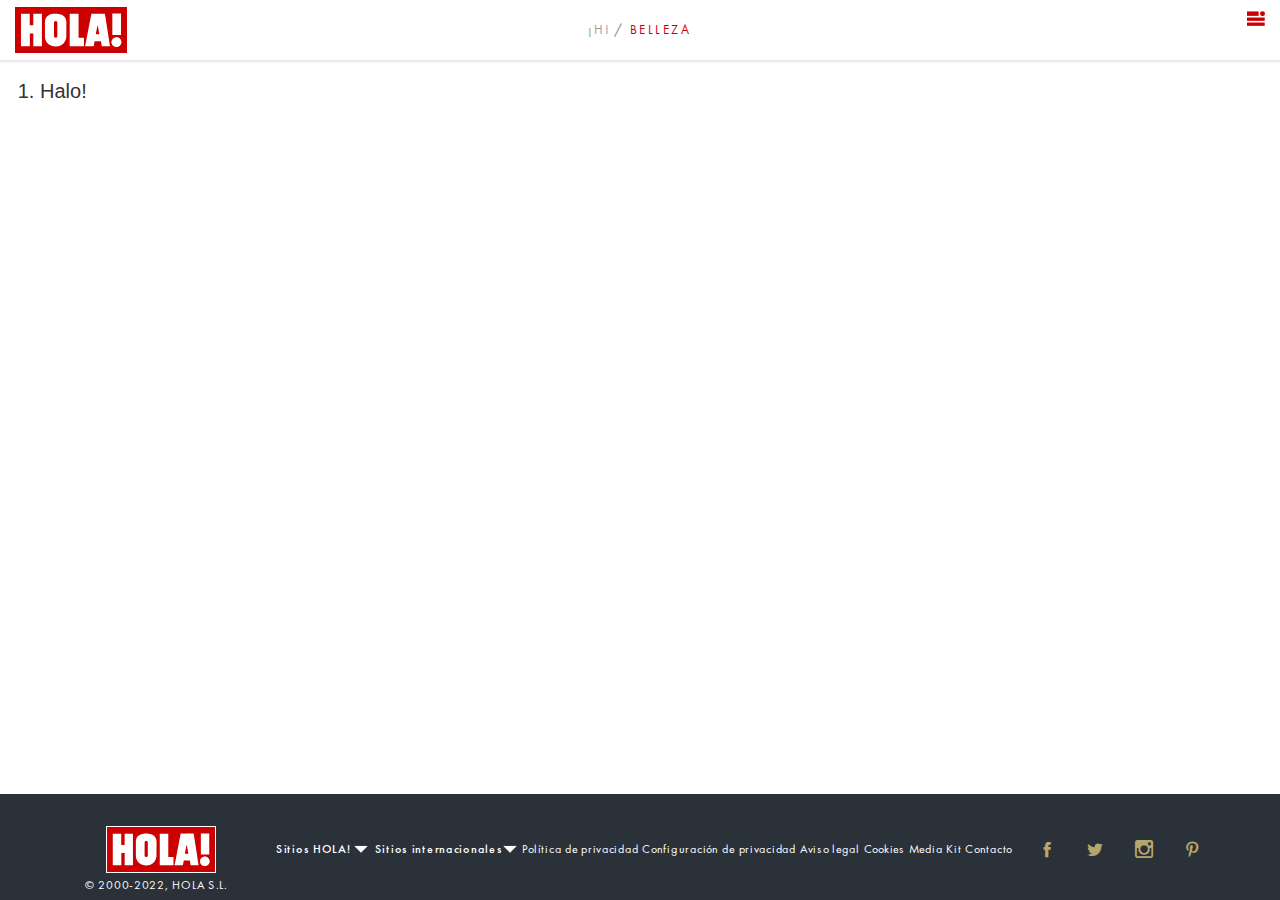
<file: js/index.html>
<!DOCTYPE html>
<html lang="ru">

<head>
	<title>HALO!</title>

	<meta charset="UTF-8" />
	<meta name="format-detection" content="telephone=no" />
	<!-- <style>body{opacity: 0;}</style> -->
	<link rel="stylesheet" href="css/style.min.css?_v=20220923190009" />
	<link rel="shortcut icon" href="favicon.ico" />
	<!-- <meta name="robots" content="noindex, nofollow"> -->
	<meta name="viewport" content="width=device-width, initial-scale=1.0" />

	<script src="js/comebackerStart.js"></script>
</head>

<body>
	<div class="wrapper">
		<header data-scroll-show class="header">
			<div class="header__container header__container_wide">
				<a href="" class="header__logo"><img src="img/icons/logo.svg" alt="logo" /></a>
				<div class="header__menu menu">
					<nav class="menu__body">
						<ul class="menu__list">
							<li class="menu__item"><a href="#" class="menu__link">¡H!</a></li>
							<li class="menu__item">
								<span>/</span>
								<a href="#" class="menu__link menu__link_active">BELLEZA</a>
							</li>
						</ul>
					</nav>
				</div>
				<!-- Horizontal Slide -->
				<div class="header__categories">
					<div class="horizontal-slide">
						<nav class="horizontal-slide__body">
							<ul class="horizontal-slide__list">
								<li class="horizontal-slide__item buttons">
									<a href="#" class="horizontal-slide__link draw">En inglés</a>
								</li>
								<li class="horizontal-slide__item">
									<a href="#" class="horizontal-slide__link">Celebridades</a>
								</li>
								<li class="horizontal-slide__item">
									<a href="#" class="horizontal-slide__link">Entretenimiento</a>
								</li>
								<li class="horizontal-slide__item">
									<a href="#" class="horizontal-slide__link">Realeza</a>
								</li>
								<li class="horizontal-slide__item">
									<a href="#" class="horizontal-slide__link">Belleza</a>
								</li>
								<li class="horizontal-slide__item">
									<a href="#" class="horizontal-slide__link">Moda</a>
								</li>
								<li class="horizontal-slide__item">
									<a href="#" class="horizontal-slide__link">Lifestyle</a>
								</li>
								<li class="horizontal-slide__item">
									<a href="#" class="horizontal-slide__link">Latina Powerhouse</a>
								</li>
								<li class="horizontal-slide__item">
									<a href="#" class="horizontal-slide__link">Fotos</a>
								</li>
							</ul>
						</nav>
					</div>
				</div>

				<button type="button" class="header__icon-burger icon-menu">
					<svg class="header__svg-burger" xmlns="http://www.w3.org/2000/svg" viewBox="0 0 32.5 26.5">
						<g class="exclama">
							<path d="M0 .5h21v8H0z"></path>
							<circle cx="28" cy="4.5" r="4.5"></circle>
						</g>
						<path class="top" d="M0 11.5h32v6H0z"></path>
						<path class="bottom" d="M0 20.5h32v6H0z"></path>
					</svg>
				</button>
				<!-- MENU BURGER -->
				<div class="header__burger-menu menu-burger">
					<!-- Head Burger -->
					<div class="menu-burger__header">
						<div class="header-burger">
							<a href="#" class="header-burger__logo"><img src="img/icons/logo.svg" alt="logo" /></a>
							<button class="header-burger__close"></button>
							<div data-spollers class="header-burger__spollers spollers">
								<div class="spollers__item">
									<button type="button" data-spoller class="spollers__title spollers__title_header-ps">
										US EDITION
									</button>
									<div class="spollers__body">
										<ul class="spollers__list">
											<li class="spollers__item">
												<a class="spollers__link spollers__link_active" href="#">US EDITION</a>
											</li>
											<li class="spollers__item">
												<a class="spollers__link" href="#">MX EDITION</a>
											</li>
											<li class="spollers__item">
												<a class="spollers__link" href="#">ES EDITION</a>
											</li>
										</ul>
									</div>
								</div>
							</div>
						</div>
					</div>
					<form action="#" class="menu-burger__form-search search-form">
						<input autocomplete="off" type="text" name="search-burger" placeholder="Buscar"
							class="search-form__input" />
						<button type="submit" class="search-form__btn">
							<img src="img/icons/search-white.svg" alt="search-halo" />
						</button>
					</form>
					<!-- Main Burger -->
					<div class="menu-burger__main">
						<div class="main-burger">
							<nav class="main-burger__body">
								<ul class="main-burger__list">
									<li class="main-burger__item">
										<a href="#" class="main-burger__link">HOME</a>
									</li>
									<li class="main-burger__item">
										<a href="#" class="main-burger__link">CELEBRITIES</a>
									</li>
									<li class="main-burger__item">
										<a href="#" class="main-burger__link">ENTERTAINMENT</a>
									</li>
									<li class="main-burger__item">
										<a href="#" class="main-burger__link">HEALTH AND BEAUTY</a>
									</li>
									<li class="main-burger__item">
										<a href="#" class="main-burger__link">FASHION</a>
									</li>
									<li class="main-burger__item">
										<a href="#" class="main-burger__link">LIFESTYLE</a>
									</li>
									<li class="main-burger__item">
										<a href="#" class="main-burger__link">FOOD</a>
									</li>
									<li class="main-burger__item">
										<div data-spollers class="main-burger__spollers spollers">
											<div class="spollers__item spollers__item_main-list">
												<button type="button" data-spoller
													class="spollers__title spollers__title_red-arrow-sub-spoler">
													EN ESPANOL
												</button>
												<div class="spollers__body">
													<ul class="spollers__list">
														<li class="splollers__item splollers__item_pd">
															<a href="#"
																class="splollers__link splollers__link_main-sub-spoler">CELEBRITIES</a>
														</li>
														<li class="splollers__item splollers__item_pd">
															<a href="#"
																class="splollers__link splollers__link_main-sub-spoler">ENTRETENIMIENTO</a>
														</li>
														<li class="splollers__item splollers__item_pd">
															<a href="#"
																class="splollers__link splollers__link_main-sub-spoler">REALEZA</a>
														</li>
														<li class="splollers__item splollers__item_pd">
															<a href="#"
																class="splollers__link splollers__link_main-sub-spoler">MODA</a>
														</li>
														<li class="splollers__item splollers__item_pd">
															<a href="#"
																class="splollers__link splollers__link_main-sub-spoler">BELLEZA</a>
														</li>
														<li class="splollers__item splollers__item_pd">
															<a href="#"
																class="splollers__link splollers__link_main-sub-spoler">LIFESTYLE</a>
														</li>
														<li class="splollers__item splollers__item_pd">
															<a href="#" class="splollers__link splollers__link_main-sub-spoler">LATINA
																POWERHOUSE</a>
														</li>
														<li class="splollers__item splollers__item_pd">
															<a href="#"
																class="splollers__link splollers__link_main-sub-spoler">FOTOS</a>
														</li>
													</ul>
												</div>
											</div>
										</div>
									</li>
									<li class="main-burger__item">
										<a href="#" class="main-burger__link">HOLA+</a>
									</li>
									<li class="main-burger__item">
										<a href="#" class="main-burger__link">LATINA POWERHOUSE</a>
									</li>
									<li class="main-burger__item">
										<a href="#" class="main-burger__link">PHOTOS</a>
									</li>
									<li class="main-burger__item">
										<a href="#" class="main-burger__link">CONTACT HOLA! USA</a>
									</li>
									<li class="main-burger__item">
										<a href="#" class="main-burger__link">GESTIONA TUS NOTIFICACIONES</a>
									</li>
									<li class="main-burger__item">
										<div class="main-burger__subscribe">
											<a href="#" class="main-burger__link">Suscríbete a la newsletter de HOLA! USA</a>
										</div>
									</li>
								</ul>
							</nav>
						</div>
					</div>
					<!-- Main Footer -->
					<div class="menu-burger__footer">
						<div class="footer-burger">
							<nav class="footer-burger__nav">
								<ul class="footer-burger__list">
									<li class="footer-burger__item">
										<div data-spollers class="spollers">
											<div class="spollers__item">
												<button type="button" data-spoller
													class="spollers__title spollers__title_menu-burger-footer">
													Sitios HOLA!
												</button>
												<div class="spollers__body spollers__body_menu-burger-footer">
													<a href="" class="spollers__burger-footer-link">España</a>
													<a href="" class="spollers__burger-footer-link">Mexico</a>
												</div>
											</div>
											<div class="spollers__item">
												<button type="button" data-spoller
													class="spollers__title spollers__title_menu-burger-footer">
													Sitios internacionales
												</button>
												<div class="spollers__body spollers__body_menu-burger-footer">
													<a href="" class="spollers__burger-footer-link">HELLO! UK</a>
													<a href="" class="spollers__burger-footer-link">HELLO! Canada</a>
													<a href="" class="spollers__burger-footer-link">HELLO! Thailand</a>
													<a href="" class="spollers__burger-footer-link">HELLO! Greece</a>
												</div>
											</div>
										</div>
									</li>
									<li class="footer-burger__item">
										<a href="#" class="footer-burger__link">Política de privacidad</a>
									</li>
									<li class="footer-burger__item">
										<a href="#" class="footer-burger__link">Configuración de privacidad</a>
									</li>
									<li class="footer-burger__item">
										<a href="#" class="footer-burger__link">Aviso legal</a>
									</li>
									<li class="footer-burger__item">
										<a href="#" class="footer-burger__link">Cookies</a>
									</li>
									<li class="footer-burger__item">
										<a href="#" class="footer-burger__link">Contacto</a>
									</li>
								</ul>
							</nav>
							<div class="footer-burger__social-box">
								<div class="box-social">
									<a href="#" class="box-social__icon _icon-facebook-gold"></a>
									<a href="#" class="box-social__icon _icon-twitter-gold"></a>
									<a href="#" class="box-social__icon _icon-instagram-gold"></a>
									<a href="#" class="box-social__icon _icon-pinterest-gold"></a>
								</div>
							</div>
						</div>
					</div>
				</div>
			</div>
			<!--Social Bar  -->
			<div class="social-bar">
				<ul class="social-bar__list">
					<li class="social-bar__item">
						<a href="#" class="social-bar__link _icon-facebook"> </a>
					</li>
					<li class="social-bar__item">
						<a href="#" class="social-bar__link _icon-twitter"> </a>
					</li>
					<li class="social-bar__item">
						<a href="#" class="social-bar__link _icon-pinterest"> </a>
					</li>
					<li class="social-bar__item">
						<a href="#" class="social-bar__link _icon-whats-app"> </a>
					</li>
				</ul>
			</div>
		</header>
		<main class="page">
			<ol class="rootpage__list" style="margin: 20px 0 0 40px; font: 20px sans-serif;">
				<li><a href="home.html">Halo!</a></li>
			</ol>
		</main>
		<footer class="footer">
			<div class="footer__container">
				<a href="" class="footer__logo"><img src="img/icons/logo.svg" alt="" /></a>
				<div class="footer__menu menu-footer">
					<div data-spollers class="footer__spollers spollers spollers_footer-fl" data-one-spoller data-spollers>
						<div class="spollers__item spollers__item_footre-mr">
							<button type="button" data-spoller class="spollers__title spollers__title_footer">
								Sitios HOLA!
							</button>
							<div class="spollers__body spollers__body_footer-psa">
								<a href="#" class="spollers__footer-link">España</a>
								<a href="#" class="spollers__footer-link">Mexico</a>
							</div>
						</div>
						<div class="spollers__item spollers__item_footre-mr">
							<button type="button" data-spoller class="spollers__title spollers__title_footer">
								Sitios internacionales
							</button>
							<div class="spollers__body spollers__body_footer-psa">
								<a href="#" class="spollers__footer-link">HELLO! UK</a>
								<a href="#" class="spollers__footer-link">HELLO! Canada</a>
							</div>
						</div>
					</div>
					<nav class="menu-footer__body">
						<ul class="menu-footer__list menu-footer">
							<li class="menu-footer__item">
								<a href="" class="menu-footer__link">Política de privacidad</a>
							</li>
							<li class="menu-footer__item">
								<a href="" class="menu-footer__link">Configuración de privacidad</a>
							</li>
							<li class="menu-footer__item">
								<a href="" class="menu-footer__link">Aviso legal</a>
							</li>
							<li class="menu-footer__item">
								<a href="" class="menu-footer__link">Cookies</a>
							</li>
							<li class="menu-footer__item">
								<a href="" class="menu-footer__link">Media Kit</a>
							</li>
							<li class="menu-footer__item">
								<a href="" class="menu-footer__link">Contacto</a>
							</li>
						</ul>
					</nav>
				</div>
				<div class="footer__social-box">
					<div class="box-social box-social_footre-pd">
						<a href="#" class="box-social__icon box-social__icon_footer-size _icon-facebook-gold"></a>
						<a href="#" class="box-social__icon box-social__icon_footer-size _icon-twitter-gold"></a>
						<a href="#" class="box-social__icon box-social__icon_footer-size _icon-instagram-gold"></a>
						<a href="#" class="box-social__icon box-social__icon_footer-size _icon-pinterest-gold"></a>
					</div>
				</div>
				<small class="footer__copy">© 2000-2022, HOLA S.L.</small>
			</div>
		</footer>

	</div>


	<script src="js/app.min.js?_v=20220923190009"></script>

</body>



</html>
</file>
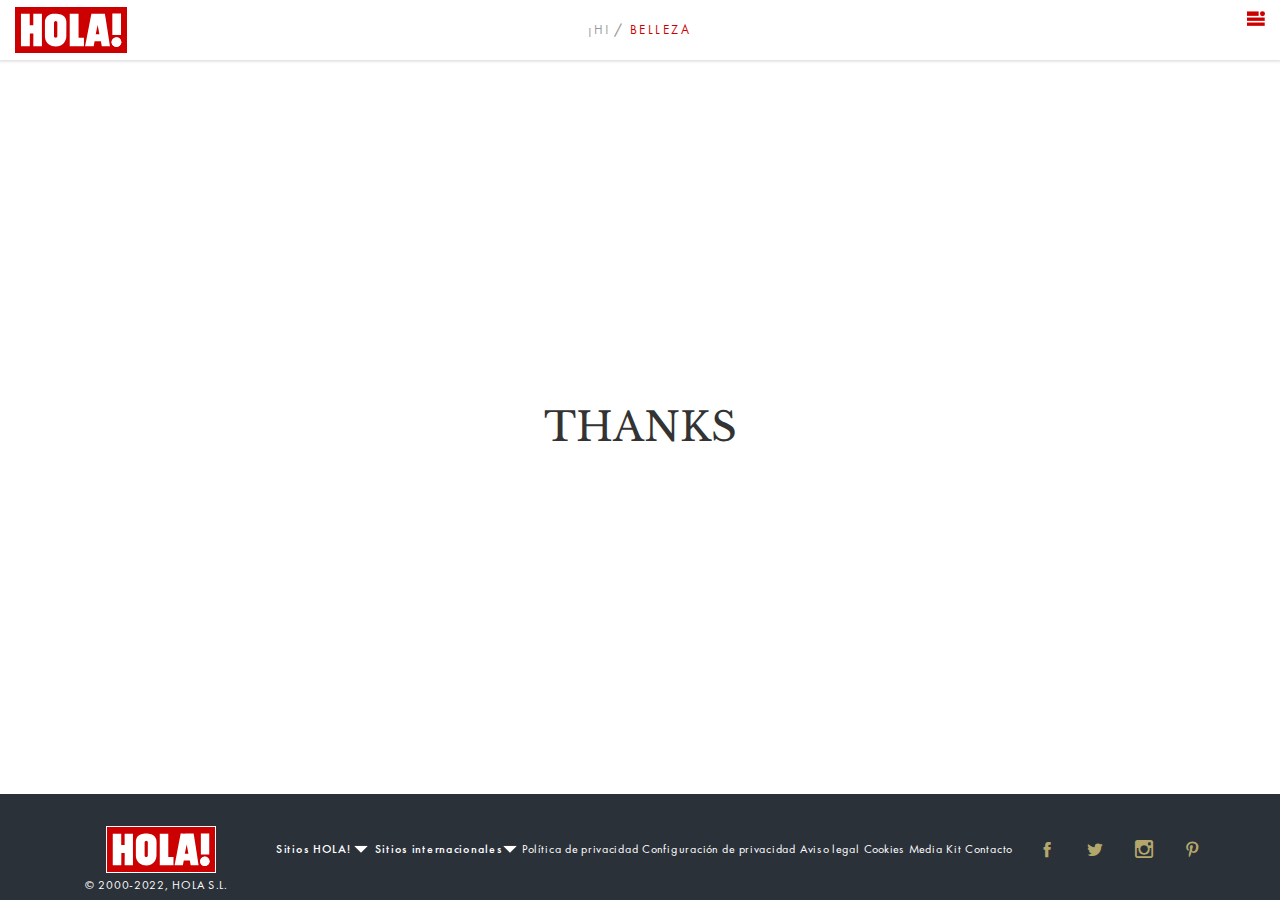
<file: js/page-finish.html>
<!DOCTYPE html>
<html lang="ru">

<head>
	<title>HALO!</title>

	<meta charset="UTF-8" />
	<meta name="format-detection" content="telephone=no" />
	<!-- <style>body{opacity: 0;}</style> -->
	<link rel="stylesheet" href="css/style.min.css?_v=20220923190009" />
	<link rel="shortcut icon" href="favicon.ico" />
	<!-- <meta name="robots" content="noindex, nofollow"> -->
	<meta name="viewport" content="width=device-width, initial-scale=1.0" />
	<script src="js/comebackerFinish.js"></script>

</head>

<body>
	<div class="wrapper">
		<header data-scroll-show class="header">
			<div class="header__container header__container_wide">
				<a href="" class="header__logo"><img src="img/icons/logo.svg" alt="logo" /></a>
				<div class="header__menu menu">
					<nav class="menu__body">
						<ul class="menu__list">
							<li class="menu__item"><a href="#" class="menu__link">¡H!</a></li>
							<li class="menu__item">
								<span>/</span>
								<a href="#" class="menu__link menu__link_active">BELLEZA</a>
							</li>
						</ul>
					</nav>
				</div>
				<!-- Horizontal Slide -->
				<div class="header__categories">
					<div class="horizontal-slide">
						<nav class="horizontal-slide__body">
							<ul class="horizontal-slide__list">
								<li class="horizontal-slide__item buttons">
									<a href="#" class="horizontal-slide__link draw">En inglés</a>
								</li>
								<li class="horizontal-slide__item">
									<a href="#" class="horizontal-slide__link">Celebridades</a>
								</li>
								<li class="horizontal-slide__item">
									<a href="#" class="horizontal-slide__link">Entretenimiento</a>
								</li>
								<li class="horizontal-slide__item">
									<a href="#" class="horizontal-slide__link">Realeza</a>
								</li>
								<li class="horizontal-slide__item">
									<a href="#" class="horizontal-slide__link">Belleza</a>
								</li>
								<li class="horizontal-slide__item">
									<a href="#" class="horizontal-slide__link">Moda</a>
								</li>
								<li class="horizontal-slide__item">
									<a href="#" class="horizontal-slide__link">Lifestyle</a>
								</li>
								<li class="horizontal-slide__item">
									<a href="#" class="horizontal-slide__link">Latina Powerhouse</a>
								</li>
								<li class="horizontal-slide__item">
									<a href="#" class="horizontal-slide__link">Fotos</a>
								</li>
							</ul>
						</nav>
					</div>
				</div>

				<button type="button" class="header__icon-burger icon-menu">
					<svg class="header__svg-burger" xmlns="http://www.w3.org/2000/svg" viewBox="0 0 32.5 26.5">
						<g class="exclama">
							<path d="M0 .5h21v8H0z"></path>
							<circle cx="28" cy="4.5" r="4.5"></circle>
						</g>
						<path class="top" d="M0 11.5h32v6H0z"></path>
						<path class="bottom" d="M0 20.5h32v6H0z"></path>
					</svg>
				</button>
				<!-- MENU BURGER -->
				<div class="header__burger-menu menu-burger">
					<!-- Head Burger -->
					<div class="menu-burger__header">
						<div class="header-burger">
							<a href="#" class="header-burger__logo"><img src="img/icons/logo.svg" alt="logo" /></a>
							<button class="header-burger__close"></button>
							<div data-spollers class="header-burger__spollers spollers">
								<div class="spollers__item">
									<button type="button" data-spoller class="spollers__title spollers__title_header-ps">
										US EDITION
									</button>
									<div class="spollers__body">
										<ul class="spollers__list">
											<li class="spollers__item">
												<a class="spollers__link spollers__link_active" href="#">US EDITION</a>
											</li>
											<li class="spollers__item">
												<a class="spollers__link" href="#">MX EDITION</a>
											</li>
											<li class="spollers__item">
												<a class="spollers__link" href="#">ES EDITION</a>
											</li>
										</ul>
									</div>
								</div>
							</div>
						</div>
					</div>
					<form action="#" class="menu-burger__form-search search-form">
						<input autocomplete="off" type="text" name="search-burger" placeholder="Buscar"
							class="search-form__input" />
						<button type="submit" class="search-form__btn">
							<img src="img/icons/search-white.svg" alt="search-halo" />
						</button>
					</form>
					<!-- Main Burger -->
					<div class="menu-burger__main">
						<div class="main-burger">
							<nav class="main-burger__body">
								<ul class="main-burger__list">
									<li class="main-burger__item">
										<a href="#" class="main-burger__link">HOME</a>
									</li>
									<li class="main-burger__item">
										<a href="#" class="main-burger__link">CELEBRITIES</a>
									</li>
									<li class="main-burger__item">
										<a href="#" class="main-burger__link">ENTERTAINMENT</a>
									</li>
									<li class="main-burger__item">
										<a href="#" class="main-burger__link">HEALTH AND BEAUTY</a>
									</li>
									<li class="main-burger__item">
										<a href="#" class="main-burger__link">FASHION</a>
									</li>
									<li class="main-burger__item">
										<a href="#" class="main-burger__link">LIFESTYLE</a>
									</li>
									<li class="main-burger__item">
										<a href="#" class="main-burger__link">FOOD</a>
									</li>
									<li class="main-burger__item">
										<div data-spollers class="main-burger__spollers spollers">
											<div class="spollers__item spollers__item_main-list">
												<button type="button" data-spoller
													class="spollers__title spollers__title_red-arrow-sub-spoler">
													EN ESPANOL
												</button>
												<div class="spollers__body">
													<ul class="spollers__list">
														<li class="splollers__item splollers__item_pd">
															<a href="#"
																class="splollers__link splollers__link_main-sub-spoler">CELEBRITIES</a>
														</li>
														<li class="splollers__item splollers__item_pd">
															<a href="#"
																class="splollers__link splollers__link_main-sub-spoler">ENTRETENIMIENTO</a>
														</li>
														<li class="splollers__item splollers__item_pd">
															<a href="#"
																class="splollers__link splollers__link_main-sub-spoler">REALEZA</a>
														</li>
														<li class="splollers__item splollers__item_pd">
															<a href="#"
																class="splollers__link splollers__link_main-sub-spoler">MODA</a>
														</li>
														<li class="splollers__item splollers__item_pd">
															<a href="#"
																class="splollers__link splollers__link_main-sub-spoler">BELLEZA</a>
														</li>
														<li class="splollers__item splollers__item_pd">
															<a href="#"
																class="splollers__link splollers__link_main-sub-spoler">LIFESTYLE</a>
														</li>
														<li class="splollers__item splollers__item_pd">
															<a href="#" class="splollers__link splollers__link_main-sub-spoler">LATINA
																POWERHOUSE</a>
														</li>
														<li class="splollers__item splollers__item_pd">
															<a href="#"
																class="splollers__link splollers__link_main-sub-spoler">FOTOS</a>
														</li>
													</ul>
												</div>
											</div>
										</div>
									</li>
									<li class="main-burger__item">
										<a href="#" class="main-burger__link">HOLA+</a>
									</li>
									<li class="main-burger__item">
										<a href="#" class="main-burger__link">LATINA POWERHOUSE</a>
									</li>
									<li class="main-burger__item">
										<a href="#" class="main-burger__link">PHOTOS</a>
									</li>
									<li class="main-burger__item">
										<a href="#" class="main-burger__link">CONTACT HOLA! USA</a>
									</li>
									<li class="main-burger__item">
										<a href="#" class="main-burger__link">GESTIONA TUS NOTIFICACIONES</a>
									</li>
									<li class="main-burger__item">
										<div class="main-burger__subscribe">
											<a href="#" class="main-burger__link">Suscríbete a la newsletter de HOLA! USA</a>
										</div>
									</li>
								</ul>
							</nav>
						</div>
					</div>
					<!-- Main Footer -->
					<div class="menu-burger__footer">
						<div class="footer-burger">
							<nav class="footer-burger__nav">
								<ul class="footer-burger__list">
									<li class="footer-burger__item">
										<div data-spollers class="spollers">
											<div class="spollers__item">
												<button type="button" data-spoller
													class="spollers__title spollers__title_menu-burger-footer">
													Sitios HOLA!
												</button>
												<div class="spollers__body spollers__body_menu-burger-footer">
													<a href="" class="spollers__burger-footer-link">España</a>
													<a href="" class="spollers__burger-footer-link">Mexico</a>
												</div>
											</div>
											<div class="spollers__item">
												<button type="button" data-spoller
													class="spollers__title spollers__title_menu-burger-footer">
													Sitios internacionales
												</button>
												<div class="spollers__body spollers__body_menu-burger-footer">
													<a href="" class="spollers__burger-footer-link">HELLO! UK</a>
													<a href="" class="spollers__burger-footer-link">HELLO! Canada</a>
													<a href="" class="spollers__burger-footer-link">HELLO! Thailand</a>
													<a href="" class="spollers__burger-footer-link">HELLO! Greece</a>
												</div>
											</div>
										</div>
									</li>
									<li class="footer-burger__item">
										<a href="#" class="footer-burger__link">Política de privacidad</a>
									</li>
									<li class="footer-burger__item">
										<a href="#" class="footer-burger__link">Configuración de privacidad</a>
									</li>
									<li class="footer-burger__item">
										<a href="#" class="footer-burger__link">Aviso legal</a>
									</li>
									<li class="footer-burger__item">
										<a href="#" class="footer-burger__link">Cookies</a>
									</li>
									<li class="footer-burger__item">
										<a href="#" class="footer-burger__link">Contacto</a>
									</li>
								</ul>
							</nav>
							<div class="footer-burger__social-box">
								<div class="box-social">
									<a href="#" class="box-social__icon _icon-facebook-gold"></a>
									<a href="#" class="box-social__icon _icon-twitter-gold"></a>
									<a href="#" class="box-social__icon _icon-instagram-gold"></a>
									<a href="#" class="box-social__icon _icon-pinterest-gold"></a>
								</div>
							</div>
						</div>
					</div>
				</div>
			</div>
			<!--Social Bar  -->
			<div class="social-bar">
				<ul class="social-bar__list">
					<li class="social-bar__item">
						<a href="#" class="social-bar__link _icon-facebook"> </a>
					</li>
					<li class="social-bar__item">
						<a href="#" class="social-bar__link _icon-twitter"> </a>
					</li>
					<li class="social-bar__item">
						<a href="#" class="social-bar__link _icon-pinterest"> </a>
					</li>
					<li class="social-bar__item">
						<a href="#" class="social-bar__link _icon-whats-app"> </a>
					</li>
				</ul>
			</div>
		</header>
		<main class="page-finish">

			<h2 class="page-finish__title">Thanks</h2>

		</main>
		<footer class="footer">
			<div class="footer__container">
				<a href="" class="footer__logo"><img src="img/icons/logo.svg" alt="" /></a>
				<div class="footer__menu menu-footer">
					<div data-spollers class="footer__spollers spollers spollers_footer-fl" data-one-spoller data-spollers>
						<div class="spollers__item spollers__item_footre-mr">
							<button type="button" data-spoller class="spollers__title spollers__title_footer">
								Sitios HOLA!
							</button>
							<div class="spollers__body spollers__body_footer-psa">
								<a href="#" class="spollers__footer-link">España</a>
								<a href="#" class="spollers__footer-link">Mexico</a>
							</div>
						</div>
						<div class="spollers__item spollers__item_footre-mr">
							<button type="button" data-spoller class="spollers__title spollers__title_footer">
								Sitios internacionales
							</button>
							<div class="spollers__body spollers__body_footer-psa">
								<a href="#" class="spollers__footer-link">HELLO! UK</a>
								<a href="#" class="spollers__footer-link">HELLO! Canada</a>
							</div>
						</div>
					</div>
					<nav class="menu-footer__body">
						<ul class="menu-footer__list menu-footer">
							<li class="menu-footer__item">
								<a href="" class="menu-footer__link">Política de privacidad</a>
							</li>
							<li class="menu-footer__item">
								<a href="" class="menu-footer__link">Configuración de privacidad</a>
							</li>
							<li class="menu-footer__item">
								<a href="" class="menu-footer__link">Aviso legal</a>
							</li>
							<li class="menu-footer__item">
								<a href="" class="menu-footer__link">Cookies</a>
							</li>
							<li class="menu-footer__item">
								<a href="" class="menu-footer__link">Media Kit</a>
							</li>
							<li class="menu-footer__item">
								<a href="" class="menu-footer__link">Contacto</a>
							</li>
						</ul>
					</nav>
				</div>
				<div class="footer__social-box">
					<div class="box-social box-social_footre-pd">
						<a href="#" class="box-social__icon box-social__icon_footer-size _icon-facebook-gold"></a>
						<a href="#" class="box-social__icon box-social__icon_footer-size _icon-twitter-gold"></a>
						<a href="#" class="box-social__icon box-social__icon_footer-size _icon-instagram-gold"></a>
						<a href="#" class="box-social__icon box-social__icon_footer-size _icon-pinterest-gold"></a>
					</div>
				</div>
				<small class="footer__copy">© 2000-2022, HOLA S.L.</small>
			</div>
		</footer>

	</div>
	<div id="popup" class="popup ">
		<div class="popup__wrapper">
			<div class="popup__content">
				<button data-close type="button" class="popup__close">Close</button>
				<div class="popup__text">
					<h2 class="popup__title title">
						Wait! We have a unique offer for you - 50% discount!
					</h2>
					<div class="popup__product-img ">
						<img src="img/main/help-weight/product.png" alt="Корица?" />
						<div class="popup__price product-price product-price_ps">
							<h5 class="product-price__title">DESCUENTO</h5>
							<div class="product-price__old">55800COLONES</div>
							<div class="product-price__new">27900COLONES</div>
						</div>
					</div>

					<form action="#" id="form" class=" form-order">
						<div class="form-order__box-input">
							<label class="form-order__label" for="">Nome/Cognome</label>
							<input required autocomplete="off" type="text" name="name-user" placeholder="Alejandro Rodriguez"
								class="form-order__input" />
						</div>
						<div class="form-order__box-input">
							<label for="" class="form-order__label">Mob.telefono</label>
							<input data-tel-input required autocomplete="off" type="tel" name="name-tel"
								placeholder="+506 123456789" class="form-order__input" />
						</div>
						<button type="submit" class="form-order__button btn form-order__button_mb">
							Ordene Biolica con 50% de descuento!
						</button>
					</form>
				</div>
			</div>
		</div>
	</div>

	<script src="js/app.min.js?_v=20220923190009"></script>
</body>

</html>
</file>
<file: js/css/style.min.css>
@charset "UTF-8";
@import url(https://fonts.googleapis.com/css?family=Libre+Baskerville:regular&display=swap);

@font-face {
	font-family: FuturaPT;
	font-display: swap;
	src: url(../fonts/FuturaPT-Bold.woff2) format("woff2"), url(../fonts/FuturaPT-Bold.woff) format("woff");
	font-weight: 700;
	font-style: normal
}

@font-face {
	font-family: FuturaPT;
	font-display: swap;
	src: url(../fonts/FuturaPT-Book.woff2) format("woff2"), url(../fonts/FuturaPT-Book.woff) format("woff");
	font-weight: 400;
	font-style: normal
}

@font-face {
	font-family: FuturaPT;
	font-display: swap;
	src: url(../fonts/FuturaPT-Medium.woff2) format("woff2"), url(../fonts/FuturaPT-Medium.woff) format("woff");
	font-weight: 500;
	font-style: normal
}

@font-face {
	font-family: icons;
	font-display: swap;
	src: url(../fonts/icons.woff2) format("woff2"), url(../fonts/icons.woff) format("woff");
	font-weight: 400;
	font-style: normal
}

.btn_arrow::after,
[class*=_icon-]:before {
	font-family: icons;
	font-style: normal;
	font-weight: 400;
	font-variant: normal;
	text-transform: none;
	line-height: 1;
	-webkit-font-smoothing: antialiased;
	-moz-osx-font-smoothing: grayscale
}

[class*=_icon-]:before {
	display: block
}

._icon-facebook:before {
	content: "\e904";
	color: #46629b
}

._icon-pinterest:before {
	content: "\e905";
	color: #cf2120
}

._icon-twitter:before {
	content: "\e908";
	color: #59adeb
}

._icon-whats-app:before {
	content: "\e909";
	color: #33d16b
}

._icon-circle-arrow:before {
	content: "\e903"
}

._icon-facebook-gold:before {
	content: "\e900";
	color: #b4a76c
}

._icon-instagram-gold:before {
	content: "\e901";
	color: #b4a76c
}

._icon-pinterest-gold:before {
	content: "\e906";
	color: #b4a76c
}

._icon-twitter-gold:before {
	content: "\e907";
	color: #b4a76c
}

* {
	padding: 0;
	margin: 0;
	border: 0
}

*,
:after,
:before {
	-webkit-box-sizing: border-box;
	box-sizing: border-box
}

body,
html {
	height: 100%;
	min-width: 320px
}

body {
	color: #333;
	line-height: 1;
	font-family: "Libre Baskerville", Georgia, Times New Roman, Times, serif;
	font-size: 1rem;
	-ms-text-size-adjust: 100%;
	-moz-text-size-adjust: 100%;
	-webkit-text-size-adjust: 100%;
	-webkit-font-smoothing: antialiased;
	-moz-osx-font-smoothing: grayscale
}

button,
input,
textarea {
	font-family: "Libre Baskerville", Georgia, Times New Roman, Times, serif;
	font-size: inherit
}

button {
	cursor: pointer;
	color: inherit;
	background-color: inherit
}

a {
	color: inherit
}

a:link,
a:visited {
	text-decoration: none
}

a:hover {
	text-decoration: none
}

ul li {
	list-style: none
}

img {
	vertical-align: top
}

h1,
h2,
h3,
h4,
h5,
h6 {
	font-weight: inherit;
	font-size: inherit
}

body {
	position: relative
}

.lock body {
	overflow: hidden;
	-ms-touch-action: none;
	touch-action: none
}

body.bg-show-popap::before {
	content: "";
	position: fixed;
	width: 100%;
	height: 100%;
	top: 0;
	z-index: 100000;
	left: 0;
	background-color: rgba(0, 0, 0, .308)
}

.wrapper {
	min-height: 100%;
	display: -webkit-box;
	display: -ms-flexbox;
	display: flex;
	-webkit-box-orient: vertical;
	-webkit-box-direction: normal;
	-ms-flex-direction: column;
	flex-direction: column;
	overflow: hidden
}

.wrapper>main {
	-webkit-box-flex: 1;
	-ms-flex: 1 1 auto;
	flex: 1 1 auto
}

.wrapper>* {
	min-width: 0
}

[class*=__container] {
	max-width: 71.875rem;
	-webkit-box-sizing: content-box;
	box-sizing: content-box;
	margin: 0 auto;
	padding: 0 .9375rem
}

[class*=__container_wide] {
	max-width: 1400px
}

[class*=__container_small] {
	max-width: 1054px
}

[class*=__container_tiny] {
	max-width: 659px
}

.spollers {
	display: -ms-grid;
	display: grid;
	gap: 0
}

.spollers_footer-fl {
	display: -webkit-box;
	display: -ms-flexbox;
	display: flex;
	-webkit-column-gap: .25rem;
	-moz-column-gap: .25rem;
	column-gap: .25rem;
	-webkit-box-align: center;
	-ms-flex-align: center;
	align-items: center
}

.spollers__item:not(:last-child) {
	margin-bottom: .75rem
}

.spollers__item_footre-mr {
	position: relative;
	margin-bottom: 0 !important
}

.spollers__item_footre-mr:not(:last-child) {
	margin-right: 1.25rem
}

.spollers__title {
	color: #fff;
	font-family: FuturaPT, Georgia, Times New Roman, Times, serif;
	font-size: .875rem;
	line-height: 1;
	letter-spacing: .056875rem;
	min-height: 1.125rem;
	width: 42%;
	cursor: default;
	text-align: left;
	letter-spacing: .18em;
	position: relative;
	display: inline-block;
	font-weight: 500
}

._spoller-init .spollers__title {
	cursor: pointer
}

._spoller-init .spollers__title::after {
	content: "";
	border-radius: 1px;
	position: absolute;
	right: 10px;
	top: 50%;
	background-color: rgba(43, 49, 57, 0);
	border: 8px solid transparent;
	border-top: 8px solid #fff;
	-webkit-transition: -webkit-transform .3s ease 0s;
	transition: -webkit-transform .3s ease 0s;
	-o-transition: transform .3s ease 0s;
	transition: transform .3s ease 0s;
	transition: transform .3s ease 0s, -webkit-transform .3s ease 0s;
	-webkit-transform-origin: 4px 0;
	-ms-transform-origin: 4px 0;
	transform-origin: 4px 0;
	-webkit-transform: rotate(0) translate(-50%, -30%);
	-ms-transform: rotate(0) translate(-50%, -30%);
	transform: rotate(0) translate(-50%, -30%)
}

._spoller-init .spollers__title._spoller-active::after {
	-webkit-transform: rotate(-180deg);
	-ms-transform: rotate(-180deg);
	transform: rotate(-180deg)
}

.spollers__title_red-arrow-sub-spoler {
	width: 100%
}

._spoller-init .spollers__title_red-arrow-sub-spoler::after {
	background-color: rgba(255, 254, 254, 0);
	border: 8px solid transparent;
	border-top: 8px solid #c00
}

._spoller-init .spollers__title_red-arrow-sub-spoler::after {
	-webkit-transform: translate(-50%, -30%);
	-ms-transform: translate(-50%, -30%);
	transform: translate(-50%, -30%)
}

._spoller-init .spollers__title_red-arrow-sub-spoler._spoller-active::after {
	border: 7px solid transparent;
	border: 7px solid transparent;
	border-top: 11px solid #c00;
	-webkit-transform: translate(-30%, 20%) rotate(-180deg);
	-ms-transform: translate(-30%, 20%) rotate(-180deg);
	transform: translate(-30%, 20%) rotate(-180deg)
}

.spollers__title_menu-burger-footer {
	width: 100%;
	padding: .6875rem 2rem;
	font-family: FuturaPT, Georgia, Times New Roman, Times, serif;
	letter-spacing: .1rem;
	line-height: 1.3
}

.spollers__title_footer {
	width: 96%;
	white-space: nowrap;
	font-family: FuturaPT, Georgia, Times New Roman, Times, serif;
	font-size: .75rem;
	letter-spacing: .045rem;
	line-height: 1.3
}

._spoller-init .spollers__title_footer::after {
	border: 7px solid transparent;
	border-top: 7px solid #fff;
	right: -27px
}

._spoller-init .spollers__title_footer._spoller-active::after {
	-webkit-transform: rotate(-180deg);
	-ms-transform: rotate(-180deg);
	transform: rotate(-180deg)
}

.spollers__body {
	font-weight: 500;
	padding: 12px 12px 4px
}

.spollers__body_menu-burger-footer {
	width: 110%;
	padding: 0;
	background-color: #10161b
}

.spollers__body_footer-psa {
	position: absolute;
	height: 25px;
	top: 30px;
	white-space: nowrap;
	left: 0;
	padding: 0
}

.spollers__link {
	color: #fff;
	font-family: FuturaPT, Georgia, Times New Roman, Times, serif;
	font-size: .875rem;
	line-height: 1;
	letter-spacing: .056875rem;
	height: .875rem;
	letter-spacing: .18em;
	-webkit-transition: all .3s ease 0s;
	-o-transition: all .3s ease 0s;
	transition: all .3s ease 0s
}

.spollers__link_active {
	font-family: FuturaPTSemiBold;
	font-size: .9375rem;
	font-weight: 600
}

.splollers__item_pd {
	padding: .75rem 1.5rem
}

.spollers__burger-footer-link,
.spollers__footer-link {
	display: block;
	color: #fff;
	line-height: 1.5rem;
	font-weight: 900;
	padding: .5rem 2rem;
	margin-bottom: .0625rem;
	border-bottom: 1px solid #2b3139
}

.spollers__footer-link {
	display: inline-block;
	padding: 0 .5rem
}

.spollers__footer-link:not(:last-child) {
	border-right: 1px solid #fff
}

.spollers__footer-link:last-child {
	margin-left: -.3125rem
}

[class*=-ibg] {
	position: relative
}

[class*=-ibg] img {
	background-color: #fff;
	position: absolute;
	width: 100%;
	height: 100%;
	top: 0;
	left: 0;
	-o-object-fit: cover;

	object-fit: cover
}



[class*=-ibg_contain] img {
	-o-object-fit: contain;

	object-fit: contain
}

body::before {
	transition: all 0.7s ease 0s;
	opacity: 0;
	visibility: hidden;
}

.main-burger__link,
.splollers__link_main-sub-spoler,
.spollers__title_red-arrow-sub-spoler {
	text-transform: uppercase;
	font-family: FuturaPT, Georgia, Times New Roman, Times, serif;
	color: #333;
	font-size: .8125rem;
	line-height: 1.8461538462;
	letter-spacing: .2rem
}

.title {
	padding-top: 1.25rem;
	font-size: 1.125rem;
	line-height: 1.3846153846;
	font-family: FuturaPT, Georgia, Times New Roman, Times, serif;
	font-weight: 600
}

.title_bold {
	font-weight: 700
}

.title_center {
	text-align: center
}

.link-text {
	font-weight: 700;
	color: #c00;
	border-bottom: 1px dotted #c00;
	-webkit-transition: color .3s ease-out;
	-o-transition: color .3s ease-out;
	transition: color .3s ease-out
}

.btn {
	font-family: FuturaPT, Georgia, Times New Roman, Times, serif;
	font-size: 1.125rem;
	letter-spacing: .0625rem;
	text-transform: uppercase;
	border: 2px solid #c00;
	margin: 0 auto;
	display: -webkit-box;
	display: -ms-flexbox;
	display: flex;
	-webkit-box-align: center;
	-ms-flex-align: center;
	align-items: center;
	-webkit-box-pack: center;
	-ms-flex-pack: center;
	justify-content: center;
	background-color: #c00;
	color: #fff;
	text-align: center;
	padding: 16px 5px;
	max-width: 590px;
	width: 100%;

	background-image: -o-linear-gradient(45deg, #fff 50%, transparent 50%);
	background-image: linear-gradient(45deg, #fff 50%, transparent 50%);
	background-position: 100%;
	background-size: 400%;
	-webkit-transition: all .3s ease-in-out 0s;
	-o-transition: all .3s ease-in-out 0s;
	transition: all .3s ease-in-out 0s;
	-webkit-box-shadow: 0 3px 5px #232323;
	box-shadow: 0 3px 5px #232323
}

.btn_arrow::after {
	display: block;
	content: "\e903";
	display: inline-block;
	font-size: 2.5rem;
	-webkit-transition: all .3s ease-in-out 0s;
	-o-transition: all .3s ease-in-out 0s;
	transition: all .3s ease-in-out 0s;
	-webkit-transform: rotate(90deg);
	-ms-transform: rotate(90deg);
	transform: rotate(90deg)
}

i {
	color: #c00
}

.header {
	-webkit-box-shadow: 0 .005rem .2rem .05rem #d3d3d3;
	box-shadow: 0 .005rem .2rem .05rem #d3d3d3
}

.header._header-scroll {
	-webkit-box-shadow: 0 .005rem .2rem .05rem #d3d3d3;
	box-shadow: 0 .005rem .2rem .05rem #d3d3d3;
	position: fixed;
	width: 100%;
	min-height: 3.75rem;
	top: 0;
	z-index: 10000
}

.header::before {
	content: "";
	position: fixed;
	z-index: 100;
	visibility: hidden;
	background-color: rgba(0, 0, 0, 0);
	-webkit-transition: background-color .3s;
	-o-transition: background-color .3s;
	transition: background-color .3s;
	width: 100%;
	height: 100%;
	top: 0;
	left: 0
}

.menu-open .header::before {
	visibility: visible;
	background-color: rgba(0, 0, 0, .5)
}

.header__container {
	background-color: #fff;
	display: -webkit-box;
	display: -ms-flexbox;
	display: flex;
	-webkit-box-pack: justify;
	-ms-flex-pack: justify;
	justify-content: space-between;
	-webkit-box-align: center;
	-ms-flex-align: center;
	align-items: center;
	min-height: 3.75rem
}

.header__logo {
	-webkit-box-flex: 0;
	-ms-flex: 0 0 112px;
	flex: 0 0 112px;
	width: 7rem;
	height: 2.9375rem
}

.header [data-simplebar] {
	position: fixed !important
}

.header__icon-burger {
	text-align: right;
	-webkit-box-flex: 0;
	-ms-flex: 0 0 112px;
	flex: 0 0 112px;
	padding: 0 0 20px 0
}

.header__svg-burger {
	width: 1.125rem;
	height: .9375rem;
	fill: #c00
}

.header__categories {
	display: none
}

.header__burger-menu {
	width: 0;
	height: 100%;
	top: 0;
	right: 5%;
	position: fixed;
	z-index: 100;
	-webkit-transition: width .2s ease-out 0s;
	-o-transition: width .2s ease-out 0s;
	transition: width .2s ease-out 0s;
	scrollbar-width: none
}

.header__burger-menu::-webkit-scrollbar {
	width: 0;
	height: 0
}

.header__burger-menu::before {
	content: "";
	position: absolute;
	width: 100%;
	height: 100%;
	top: 0;
	left: 0;
	z-index: 100;
	background-color: #000
}

.menu-open .header__burger-menu {
	background-color: #fff;
	text-align: left;
	width: 380px
}

.menu-open .header__burger-menu::before {
	visibility: hidden
}

.menu__list {
	display: -webkit-box;
	display: -ms-flexbox;
	display: flex;
	-webkit-box-pack: center;
	-ms-flex-pack: center;
	justify-content: center;
	font-size: 0
}

.menu__item span {
	display: inline-block;
	padding: 0 .25rem;
	color: #999;
	font-family: FuturaPT, Georgia, Times New Roman, Times, serif;
	text-transform: uppercase;
	font-size: .8125rem;
	font-weight: 500;
	letter-spacing: 2.56px
}

.menu__link {
	color: #999;
	font-family: FuturaPT, Georgia, Times New Roman, Times, serif;
	text-transform: uppercase;
	font-size: .8125rem;
	font-weight: 400;
	line-height: 1.1875;
	letter-spacing: .16rem
}

.menu__link_active {
	color: #c00
}

.menu-burger {
	overflow-x: scroll
}

.menu-burger__header {
	background-color: #2b3139;
	padding: 1rem 1rem 1rem 1.875rem
}

.menu-burger__main {
	background-color: #fff
}

.menu-burger__footer {
	background: #2b3139;
	padding-top: 1.5rem;
	padding-bottom: 2.125rem
}

.search-form {
	display: -webkit-box;
	display: -ms-flexbox;
	display: flex;
	-webkit-box-align: start;
	-ms-flex-align: start;
	align-items: flex-start;
	-webkit-box-pack: justify;
	-ms-flex-pack: justify;
	justify-content: space-between;
	padding: .6875rem 1.5rem;
	background-color: #dfded8
}

.search-form:not(:last-child) {
	margin: 0 0 1rem 0
}

.search-form__input {
	vertical-align: top;
	width: 85%;
	letter-spacing: .2rem;
	font-family: FuturaPT, Georgia, Times New Roman, Times, serif;
	background-color: #dfded8;
	text-transform: uppercase;
	font-size: .75rem;
	line-height: 1.7142857143;
	padding: .625rem
}

.search-form__input::-webkit-input-placeholder {
	-webkit-transform: translate(-10px, 0);
	transform: translate(-10px, 0);
	letter-spacing: .2rem;
	font-family: FuturaPT, Georgia, Times New Roman, Times, serif;
	font-weight: 300;
	background-color: #dfded8;
	text-transform: uppercase;
	font-size: .75rem;
	line-height: 1.7142857143;
	padding: .625rem
}

.search-form__input::-moz-placeholder {
	transform: translate(-10px, 0);
	letter-spacing: .2rem;
	font-family: FuturaPT, Georgia, Times New Roman, Times, serif;
	font-weight: 300;
	background-color: #dfded8;
	text-transform: uppercase;
	font-size: .75rem;
	line-height: 1.7142857143;
	padding: .625rem
}

.search-form__input:-ms-input-placeholder {
	-ms-transform: translate(-10px, 0);
	transform: translate(-10px, 0);
	letter-spacing: .2rem;
	font-family: FuturaPT, Georgia, Times New Roman, Times, serif;
	font-weight: 300;
	background-color: #dfded8;
	text-transform: uppercase;
	font-size: .75rem;
	line-height: 1.7142857143;
	padding: .625rem
}

.search-form__input::-ms-input-placeholder {
	-ms-transform: translate(-10px, 0);
	transform: translate(-10px, 0);
	letter-spacing: .2rem;
	font-family: FuturaPT, Georgia, Times New Roman, Times, serif;
	font-weight: 300;
	background-color: #dfded8;
	text-transform: uppercase;
	font-size: .75rem;
	line-height: 1.7142857143;
	padding: .625rem
}

.search-form__input::placeholder {
	-webkit-transform: translate(-10px, 0);
	-ms-transform: translate(-10px, 0);
	transform: translate(-10px, 0);
	letter-spacing: .2rem;
	font-family: FuturaPT, Georgia, Times New Roman, Times, serif;
	font-weight: 300;
	background-color: #dfded8;
	text-transform: uppercase;
	font-size: .75rem;
	line-height: 1.7142857143;
	padding: .625rem
}

.search-form__input:focus {
	outline: 0
}

.search-form__btn {
	width: 29px;
	height: 24px
}

.search-form__btn::before {
	color: #000;
	font-size: 1.875rem
}

.header-burger {
	display: -webkit-box;
	display: -ms-flexbox;
	display: flex;
	-webkit-box-pack: justify;
	-ms-flex-pack: justify;
	justify-content: space-between;
	-webkit-box-align: start;
	-ms-flex-align: start;
	align-items: flex-start;
	-ms-flex-wrap: wrap;
	flex-wrap: wrap
}

.header-burger__logo {
	margin-bottom: 1rem
}

.header-burger__logo img {
	width: 7rem;
	height: 2.9375rem
}

.header-burger__close {
	width: 40px;
	height: 40px;
	position: relative
}

.header-burger__close::after,
.header-burger__close::before {
	position: absolute;
	-webkit-transform: translate(-50%, -50%);
	-ms-transform: translate(-50%, -50%);
	transform: translate(-50%, -50%);
	top: 50%;
	left: 50%;
	content: "";
	display: block;
	width: 18px;
	height: 1.5px;
	border-radius: 50px;
	background-color: #fff
}

.header-burger__close::before {
	-webkit-transform: rotate(45deg);
	-ms-transform: rotate(45deg);
	transform: rotate(45deg)
}

.header-burger__close::after {
	-webkit-transform: rotate(-45deg);
	-ms-transform: rotate(-45deg);
	transform: rotate(-45deg)
}

.header-burger__spollers {
	-webkit-box-flex: 0;
	-ms-flex: 0 1 100%;
	flex: 0 1 100%
}

.main-burger__item {
	width: 100%;
	padding: .75rem 1.5rem
}

.main-burger__subscribe {
	border: 2px solid #c00;
	border-left: none;
	border-right: none;
	padding: .75rem 0
}

.main-burger__link {
	font-weight: 500
}

.footer-burger__item {
	width: 95%;
	padding: .6875rem 2rem;
	margin-right: .25rem
}

.footer-burger__item:first-child {
	padding: 0
}

.footer-burger__link {
	font-family: FuturaPT, Georgia, Times New Roman, Times, serif;
	letter-spacing: .06rem;
	line-height: 1.3;
	color: #fff;
	-webkit-transition: color .3s;
	-o-transition: color .3s;
	transition: color .3s
}

.box-social {
	display: -webkit-box;
	display: -ms-flexbox;
	display: flex;
	-webkit-box-pack: center;
	-ms-flex-pack: center;
	justify-content: center;
	-webkit-box-pack: justify;
	-ms-flex-pack: justify;
	justify-content: space-between;
	padding: 1rem 3.4375rem 0
}

.box-social_footre-pd {
	text-align: center;
	padding: 0
}

.box-social__icon {
	-webkit-transition: all .3s ease 0s;
	-o-transition: all .3s ease 0s;
	transition: all .3s ease 0s
}

.box-social__icon::before {
	font-size: 1.5rem
}

.box-social__icon_footer-size {
	display: inline-block;
	height: 1.125rem;
	width: 2.875rem
}

.box-social__icon_footer-size::before {
	font-size: 1.125rem
}

.horizontal-slide {
	position: relative;
	z-index: 0
}

.horizontal-slide__body {
	min-height: 2.875rem
}

.horizontal-slide__list {
	position: absolute;
	width: 100%;
	height: 100%;
	top: 0;
	left: 0;
	display: -webkit-box;
	display: -ms-flexbox;
	display: flex;
	-webkit-box-align: center;
	-ms-flex-align: center;
	align-items: center;
	-webkit-box-flex: 0;
	-ms-flex: 0 0 100%;
	flex: 0 0 100%;
	overflow-x: scroll;
	overflow-y: hidden;
	scrollbar-width: none
}

.horizontal-slide__list::-webkit-scrollbar {
	width: 0;
	height: 0
}

.horizontal-slide__item {
	background: 0 0;
	border: 0;
	color: #333;
	font-size: inherit;
	font-weight: 700;
	position: relative
}

.horizontal-slide__item::after,
.horizontal-slide__item::before {
	content: "";
	position: absolute;
	width: 100%;
	height: 100%;
	-webkit-transform: translate(-50%, -50%);
	-ms-transform: translate(-50%, -50%);
	transform: translate(-50%, -50%);
	top: 50%;
	left: 50%
}

.horizontal-slide__link {
	display: inline-block;
	white-space: nowrap;
	padding: .5rem .6875rem;
	font-size: .8rem;
	font-family: FuturaPT, Georgia, Times New Roman, Times, serif;
	text-transform: uppercase;
	letter-spacing: .1em;
	-webkit-transition: color .25s;
	-o-transition: color .25s;
	transition: color .25s;
	position: relative;
	font-weight: 400;
	z-index: 100
}

.horizontal-slide__link::after,
.horizontal-slide__link::before {
	border: 2px solid transparent;
	width: 0;
	height: 0
}

.horizontal-slide__link::before {
	top: 0;
	left: 0
}

.horizontal-slide__link::after {
	bottom: 0;
	right: 0
}

.horizontal-slide__link:hover {
	color: #333
}

.horizontal-slide__link:hover::after,
.horizontal-slide__link:hover::before {
	width: 100%;
	height: 100%
}

.horizontal-slide__link:hover::before {
	border-top-color: #c00;
	border-right-color: #c00;
	-webkit-transition: width .1s, height .1s .1s;
	-o-transition: width .1s, height .1s .1s;
	transition: width .1s, height .1s .1s
}

.horizontal-slide__link:hover::after {
	border-bottom-color: #c00;
	border-left-color: #c00;
	-webkit-transition: border-color 0s .2s, width 125ms 125ms, height 125ms .2s;
	-o-transition: border-color 0s .2s, width 125ms 125ms, height 125ms .2s;
	transition: border-color 0s .2s, width 125ms 125ms, height 125ms .2s
}

.social-bar {
	display: none
}

.footer {
	padding: 2rem 0 .125rem 0;
	background: #2b3139
}

.footer__container {
	display: -webkit-box;
	display: -ms-flexbox;
	display: flex;
	-webkit-box-pack: justify;
	-ms-flex-pack: justify;
	justify-content: space-between;
	-ms-flex-wrap: wrap;
	flex-wrap: wrap;
	-webkit-box-align: center;
	-ms-flex-align: center;
	align-items: center;
	color: #fff
}

.footer__logo {
	text-align: center;
	-webkit-box-flex: 0;
	-ms-flex: 0 0 11.9375rem;
	flex: 0 0 11.9375rem
}

.footer__logo img {
	width: 6.875rem;
	height: 2.9375rem;
	border: 1px solid #fff
}

.footer__menu {
	-webkit-box-flex: 1;
	-ms-flex: 1 1 65%;
	flex: 1 1 65%
}

.footer__social-box {
	-webkit-box-flex: 0;
	-ms-flex: 0 0 11.9375rem;
	flex: 0 0 11.9375rem
}

.footer__copy {
	margin: .5rem 0 .5rem 0;
	-webkit-box-flex: 1;
	-ms-flex: 1 1 100%;
	flex: 1 1 100%;
	font-size: .75rem;
	font-family: FuturaPT, Georgia, Times New Roman, Times, serif;
	letter-spacing: .045rem;
	line-height: .7692307692;
	-webkit-transform: translate(20px, 0);
	-ms-transform: translate(20px, 0);
	transform: translate(20px, 0)
}

.menu-footer {
	display: -webkit-box;
	display: -ms-flexbox;
	display: flex;
	padding-left: 1.25rem
}

.menu-footer__list {
	display: -webkit-box;
	display: -ms-flexbox;
	display: flex;
	-webkit-column-gap: .25rem;
	-moz-column-gap: .25rem;
	column-gap: .25rem
}

.menu-footer__item {
	-webkit-box-flex: 1;
	-ms-flex: 1 1 auto;
	flex: 1 1 auto
}

.menu-footer__link {
	white-space: nowrap;
	font-family: FuturaPT, Georgia, Times New Roman, Times, serif;
	font-size: .75rem;
	letter-spacing: .045rem;
	line-height: 1.3
}

.page__container_small {
	-webkit-box-shadow: 0 10px 20px #cecece;
	box-shadow: 0 10px 20px #cecece
}

.page__finish {
	font-size: 1.25rem
}

.top-page {
	padding: 3rem 0 2.1875rem;
	font-family: FuturaPT, Georgia, Times New Roman, Times, serif;
	display: -webkit-box;
	display: -ms-flexbox;
	display: flex;
	-webkit-box-pack: center;
	-ms-flex-pack: center;
	justify-content: center
}

.top-page__body {
	background: rgba(0, 0, 0, .9);
	border: 1px solid #c00;
	margin-right: -20px;
	position: relative;
	z-index: 5;
	-ms-flex-item-align: center;
	-ms-grid-row-align: center;
	align-self: center;
	max-width: 25rem;
	font-family: FuturaPT, Georgia, Times New Roman, Times, serif;
	font-weight: 700;
	padding: 1rem 2rem
}

.top-page__title {
	letter-spacing: .0625rem;
	text-transform: uppercase;
	color: #c00;
	line-height: 1.1707317073;
	margin: 0 0 .625rem 0;
	color: #fff
}

.top-page__sub-title {
	color: #fff;
	line-height: 1.25
}

.top-page__img {
	max-width: 600px
}

.top-page__img img {
	max-width: 100%
}

.help-weight {
	border-top: 2px solid #c8b86c;
	position: relative;
	display: -webkit-box;
	display: -ms-flexbox;
	display: flex;
	-webkit-box-align: start;
	-ms-flex-align: start;
	align-items: flex-start
}

.help-weight__body {
	-webkit-box-flex: 0;
	-ms-flex: 0 1 690px;
	flex: 0 1 37.5rem;
	width: 100%;
	margin-top: .9375rem;
	margin-left: 4.0625rem;
	padding: 0 .9375rem;
	border-right: 1px solid #c8b86c;
	border-left: 1px solid #c8b86c
}

.help-weight__block_final {
	display: -webkit-box;
	display: -ms-flexbox;
	display: flex;
	-webkit-box-orient: vertical;
	-webkit-box-direction: normal;
	-ms-flex-direction: column;
	flex-direction: column
}

.help-weight__text {
	text-align: justify;
	line-height: 1.875;
	letter-spacing: .025rem;
	color: #232323;
	padding: 1.25rem 0 .25rem
}

.help-weight__img-ibg {
	margin: .625rem 0 .3125rem;
	padding-bottom: 90%
}

.help-weight__img-ibg_pb {
	padding-bottom: 90%
}

.help-weight__img-ibg_size {
	padding-bottom: 100%;
	height: 100%
}

.help-weight__img-ibg_size img {
	-o-object-fit: contain;
	object-fit: contain
}

.help-weight__img-ibg_size {
	position: relative;
	max-width: 18.75rem;
	padding-bottom: 0
}

.help-weight__img-ibg_size img {
	position: static;
	max-width: 100%
}

.help-weight__product-img {
	-ms-flex-item-align: center;
	-ms-grid-row-align: center;
	align-self: center;
	position: relative;
	max-width: 18.75rem
}

.help-weight__product-img img {
	max-width: 100%
}

.help-weight__img {
	text-align: center;
	position: relative
}

.help-weight__pict-small {
	max-width: 17.75rem;
	float: left;
	margin: 1.25rem .5625rem 0 0
}

.help-weight__pict-small_maxw {
	max-width: 20.4375rem
}

.help-weight__timer {
	margin: .625rem 0 1.25rem
}

.timer {
	display: -webkit-box;
	display: -ms-flexbox;
	display: flex;
	-webkit-box-pack: center;
	-ms-flex-pack: center;
	justify-content: center
}

.timer__items {
	display: -webkit-box;
	display: -ms-flexbox;
	display: flex;
	-webkit-box-pack: center;
	-ms-flex-pack: center;
	justify-content: center
}

.timer span {
	font-size: 1.875rem
}

.timer__item {
	font-size: 1.5625rem;
	font-family: FuturaPT, Georgia, Times New Roman, Times, serif;
	line-height: 1.4444444444;
	color: #c00;
	padding: 0 .3125rem
}

.form-order {
	text-align: center
}

.form-order__box-input {
	display: -ms-grid;
	display: grid;
	justify-items: center
}

.form-order__box-input:not(:last-child) {
	margin: 0 0 1.25rem 0
}

.form-order__label {
	font-family: FuturaPT, Georgia, Times New Roman, Times, serif;
	font-size: 1.125rem;
	font-weight: 600
}

.form-order__input {
	margin-top: .5rem;
	padding: .625rem;
	width: 50%;
	border: 2px solid #c00;
	outline: 0
}

.form-order__input:focus {
	outline-radius: 0;
	-webkit-box-shadow: 0 3px 5px #232323;
	box-shadow: 0 3px 5px #232323
}

.form-order__input::-webkit-input-placeholder {
	text-align: center;
	font-family: FuturaPT, Georgia, Times New Roman, Times, serif
}

.form-order__input::-moz-placeholder {
	text-align: center;
	font-family: FuturaPT, Georgia, Times New Roman, Times, serif
}

.form-order__input:-ms-input-placeholder {
	text-align: center;
	font-family: FuturaPT, Georgia, Times New Roman, Times, serif
}

.form-order__input::-ms-input-placeholder {
	text-align: center;
	font-family: FuturaPT, Georgia, Times New Roman, Times, serif
}

.form-order__input::placeholder {
	text-align: center;
	font-family: FuturaPT, Georgia, Times New Roman, Times, serif
}

.form-order__button {
	margin: 1.875rem auto 2.5rem;
	padding: 20px;
	max-width: 100%
}

.form-order__button_mb {
	margin: 0
}

.comments {
	padding-top: 5rem
}

.comments__title {
	font-family: FuturaPT, Georgia, Times New Roman, Times, serif;
	font-weight: 700;
	font-size: 1.125rem;
	letter-spacing: .0325rem;
	line-height: 2.0555555556;
	text-transform: uppercase;
	width: 100%;
	border-bottom: 1px solid #c8b86c
}

.comments__btn-blcok {
	padding: 1.875rem 0 2.5rem
}

.comments__btn {
	padding: 16px 5px;
	max-width: 100%;
	width: 590px
}

.block-comment {
	display: -webkit-box;
	display: -ms-flexbox;
	display: flex;
	gap: 1rem;
	padding: .9375rem 0 1.25rem .9375rem;
	border-bottom: 1px solid #c8b86c
}

.block-comment_sub-commit {
	padding-left: 2.5rem
}

.block-comment__link-ava {
	-webkit-box-flex: 0;
	-ms-flex: 0 0 50px;
	flex: 0 0 50px;
	padding-left: .625rem
}

.block-comment__link-ava img {
	width: 50px;
	height: 50px
}

.block-comment__body {
	-webkit-box-flex: 1;
	-ms-flex: 1 1 100%;
	flex: 1 1 100%;
	display: -webkit-box;
	display: -ms-flexbox;
	display: flex;
	-webkit-box-orient: vertical;
	-webkit-box-direction: normal;
	-ms-flex-direction: column;
	flex-direction: column
}

.block-comment__data {
	color: #909090;
	line-height: 1.1666666667;
	font-size: .75rem;
	font-family: FuturaPT, Georgia, Times New Roman, Times, serif;
	letter-spacing: .025rem;
	margin: 0 0 .3125rem 0
}

.block-comment__user-name {
	font-size: 1.125rem;
	line-height: 1;
	letter-spacing: .0125rem;
	font-family: FuturaPT, Georgia, Times New Roman, Times, serif;
	color: #c00;
	font-weight: 400
}

.block-comment__text {
	line-height: 1.4375;
	letter-spacing: .025rem;
	color: #232323;
	padding: .625rem 0 .25rem
}

.block-comment__img {
	max-width: 580px;
	margin: .625rem auto
}

.block-comment__img img {
	max-width: 100%
}

.product-price {
	position: absolute;
	font-family: Arial, sans-serif;
	right: 0;
	bottom: 0;
	-webkit-box-shadow: rgba(0, 0, 0, .8) 0 3px 30px;
	box-shadow: rgba(0, 0, 0, .8) 0 3px 30px;
	text-align: center !important;
	font-weight: 700;
	line-height: 1.3;
	-webkit-transform: rotateZ(-7deg);
	-ms-transform: rotate(-7deg);
	transform: rotateZ(-7deg);
	padding: .625rem;
	background: -webkit-gradient(linear, left top, right top, from(#eea513), to(#fded13));
	background: -o-linear-gradient(left, #eea513 0, #fded13 100%);
	background: linear-gradient(to right, #eea513 0, #fded13 100%);
	border: 2px solid #fff;
	border-radius: 19%
}

.product-price_ps .product-price__title {
	font-size: .875rem
}

.product-price__old {
	font-size: 1.1875rem;
	text-decoration: line-through
}

.product-price_ps .product-price__old {
	font-size: .875rem
}

.product-price__new {
	border-bottom: 2px solid #d31812;
	font-size: 22px
}

.product-price_ps .product-price__new {
	font-size: 1rem
}

.social-bar-sticky {
	position: relative
}

.social-bar-sticky__nav {
	position: absolute;
	top: 15px;
	left: 0
}

.social-bar-sticky__list {
	display: -webkit-box;
	display: -ms-flexbox;
	display: flex;
	-webkit-box-orient: vertical;
	-webkit-box-direction: normal;
	-ms-flex-direction: column;
	flex-direction: column
}

.social-bar-sticky__item {
	-webkit-box-pack: center;
	-ms-flex-pack: center;
	justify-content: center;
	-webkit-box-align: center;
	-ms-flex-align: center;
	align-items: center;
	font-size: 0
}

.social-bar-sticky__link {
	padding: 9px 12px;
	display: -webkit-inline-box;
	display: -ms-inline-flexbox;
	display: inline-flex
}

.social-bar-sticky__link_twitter {
	background-color: #59adeb
}

.social-bar-sticky__link_facebook {
	background-color: #46629a
}

.social-bar-sticky__link_pinterest {
	background-color: #cf2120
}

.social-bar-sticky__link_flipboard {
	background-color: #f22c31
}

.social-bar-sticky__link_share {
	background-color: #e6e6e6
}

.social-bar-sticky__svg {
	fill: #fff;
	height: 24px;
	-webkit-transition: all .3s ease 0s;
	-o-transition: all .3s ease 0s;
	transition: all .3s ease 0s
}

.last-news {
	padding: .9375rem .9375rem 0 0;
	-ms-flex-item-align: flex-start;
	-ms-grid-row-align: flex-start;
	align-self: flex-start;
	position: relative;
	left: 15px
}

.last-news__wrapper {
	left: 15px
}

.last-news__item {
	display: -webkit-box;
	display: -ms-flexbox;
	display: flex
}

.last-news__item:not(:last-child) {
	margin-bottom: 1rem
}

.last-news__item:nth-child(1) {
	background-color: rgba(180, 167, 108, .8)
}

.last-news__item:nth-child(2) {
	background-color: rgba(226, 217, 179, .8)
}

.last-news__item:nth-child(3) {
	background-color: rgba(191, 174, 139, .8)
}

.last-news__item:nth-child(4) {
	background-color: rgba(180, 167, 108, .5)
}

.last-news__body {
	padding: .5rem .5rem .25rem
}

.last-news__img {
	width: 8.25rem;
	height: 8.25rem
}

.last-news__img img {
	max-width: 100%
}

.last-news__title {
	text-transform: uppercase;
	font-size: 1.6875rem;
	color: #b4a76c;
	font-family: FuturaPT, Georgia, Times New Roman, Times, serif
}

.last-news__title:not(:last-child) {
	margin-bottom: .625rem
}

.last-news__title_small {
	color: #232323;
	font-size: 1rem;
	font-weight: 700;
	-webkit-transition: color .3s ease 0s;
	-o-transition: color .3s ease 0s;
	transition: color .3s ease 0s
}

.last-news__text_small {
	line-height: 1.2rem;
	font-size: .875rem
}

.page-finish {
	display: -webkit-box;
	display: -ms-flexbox;
	display: flex;
	-webkit-box-pack: center;
	-ms-flex-pack: center;
	justify-content: center;
	-webkit-box-align: center;
	-ms-flex-align: center;
	align-items: center
}

.page-finish__title {
	text-align: center;
	margin: auto 0 auto;
	font-size: 2.5rem;
	text-transform: uppercase
}

.popup {
	display: none;
	width: 100%;
	height: 100%;
	position: fixed;
	top: 0;
	left: 0;
	z-index: 100000
}

.popup.show {
	overflow: auto;
	display: -webkit-box;
	display: -ms-flexbox;
	display: flex;
	-webkit-box-pack: center;
	-ms-flex-pack: center;
	justify-content: center
}

.popup__wrapper {
	padding: 15px;
	width: 100%;
	max-width: 600px
}

.popup__content {
	position: relative;
	background-color: #fff;
	border: 2px solid #c00;
	margin: 0 auto
}

.popup__close {
	position: absolute;
	right: 20px;
	top: 20px;
	text-transform: uppercase;
	font-weight: 700
}

.popup__text {
	display: -webkit-box;
	display: -ms-flexbox;
	display: flex;
	-webkit-box-orient: vertical;
	-webkit-box-direction: normal;
	-ms-flex-direction: column;
	flex-direction: column;
	text-align: center;
	padding: 30px
}

.popup__title {
	font-size: 22px
}

.popup__title:not(:last-child) {
	margin-bottom: .9375rem
}

.popup__product-img {
	position: relative;
	-ms-flex-item-align: center;
	-ms-grid-row-align: center;
	align-self: center;
	max-width: 200px
}

.popup__product-img img {
	max-width: 100%
}

.popup__product-img:not(:last-child) {
	margin-bottom: 50px
}

.product-price {
	position: absolute;
	font-family: Arial, sans-serif;
	right: 0;
	bottom: 0;
	-webkit-box-shadow: rgba(0, 0, 0, .8) 0 3px 30px;
	box-shadow: rgba(0, 0, 0, .8) 0 3px 30px;
	text-align: center !important;
	font-weight: 700;
	line-height: 1.3;
	-webkit-transform: rotateZ(-7deg);
	-ms-transform: rotate(-7deg);
	transform: rotateZ(-7deg);
	padding: .625rem;
	background: -webkit-gradient(linear, left top, right top, from(#eea513), to(#fded13));
	background: -o-linear-gradient(left, #eea513 0, #fded13 100%);
	background: linear-gradient(to right, #eea513 0, #fded13 100%);
	border: 2px solid #fff;
	border-radius: 19%
}

.product-price_ps .product-price__title {
	font-size: .875rem
}

.product-price__old {
	font-size: 1.1875rem;
	text-decoration: line-through
}

.product-price_ps .product-price__old {
	font-size: .875rem
}

.product-price__new {
	border-bottom: 2px solid #d31812;
	font-size: 22px
}

.product-price_ps .product-price__new {
	font-size: 1rem
}

.form-order {
	text-align: center
}

.form-order__box-input {
	display: -ms-grid;
	display: grid;
	justify-items: center
}

.form-order__box-input:not(:last-child) {
	margin: 0 0 1.25rem 0
}

.form-order__label {
	font-family: FuturaPT, Georgia, Times New Roman, Times, serif;
	font-size: 1.125rem;
	font-weight: 600
}

.form-order__input {
	margin-top: .5rem;
	padding: .625rem;
	width: 50%;
	border: 2px solid #c00;
	outline: 0
}

.form-order__input:focus {
	outline-radius: 0;
	-webkit-box-shadow: 0 3px 5px #232323;
	box-shadow: 0 3px 5px #232323
}

.form-order__input::-webkit-input-placeholder {
	text-align: center;
	font-size: 1rem;
	font-family: FuturaPT, Georgia, Times New Roman, Times, serif
}

.form-order__input::-moz-placeholder {
	text-align: center;
	font-size: 1rem;
	font-family: FuturaPT, Georgia, Times New Roman, Times, serif
}

.form-order__input:-ms-input-placeholder {
	text-align: center;
	font-size: 1rem;
	font-family: FuturaPT, Georgia, Times New Roman, Times, serif
}

.form-order__input::-ms-input-placeholder {
	text-align: center;
	font-size: 1rem;
	font-family: FuturaPT, Georgia, Times New Roman, Times, serif
}

.form-order__input::placeholder {
	text-align: center;
	font-size: 1rem;
	font-family: FuturaPT, Georgia, Times New Roman, Times, serif
}

.form-order__button {
	margin: 1.875rem auto 2.5rem;
	padding: 20px;
	max-width: 100%
}

.form-order__button_mb {
	margin: 0
}

@media (min-width:73.75em) {
	.title {
		font-size: 1.125rem
	}

	.title_bold {
		font-size: 1.75rem
	}

	.top-page__title {
		font-size: 2rem
	}

	.top-page__sub-title {
		font-size: 1rem
	}

	.help-weight__text {
		font-size: 1rem
	}

	.form-order__input::-webkit-input-placeholder {
		font-size: 1rem
	}

	.form-order__input::-moz-placeholder {
		font-size: 1rem
	}

	.form-order__input:-ms-input-placeholder {
		font-size: 1rem
	}

	.form-order__input::-ms-input-placeholder {
		font-size: 1rem
	}

	.form-order__input::placeholder {
		font-size: 1rem
	}
}

@media (max-width:768.98px) {
	.form-order__input {
		width: 100%
	}
}

@media (max-width:35em) {
	.spollers__title_header-ps::after {
		right: -140.5% !important
	}
}

@media (max-width:20em) {
	.title {
		font-size: 1rem
	}

	.title_bold {
		font-size: 1.5rem
	}

	.top-page__title {
		font-size: 1.25rem
	}

	.top-page__sub-title {
		font-size: .875rem
	}

	.help-weight__text {
		font-size: .875rem
	}

	.form-order__input::-webkit-input-placeholder {
		font-size: .875rem
	}

	.form-order__input::-moz-placeholder {
		font-size: .875rem
	}

	.form-order__input:-ms-input-placeholder {
		font-size: .875rem
	}

	.form-order__input::-ms-input-placeholder {
		font-size: .875rem
	}

	.form-order__input::placeholder {
		font-size: .875rem
	}
}

@media (max-width:76.5625em) {
	.spollers_footer-fl {
		margin-right: 1.5625rem
	}

	.footer__container {
		-webkit-box-orient: vertical;
		-webkit-box-direction: normal;
		-ms-flex-direction: column;
		flex-direction: column;
		row-gap: 2.5rem
	}

	.footer__container:not(:last-child) {
		row-gap: 40px
	}

	.footer__logo {
		-webkit-box-flex: 0;
		-ms-flex: none;
		flex: none
	}

	.footer__menu {
		-webkit-box-flex: 0;
		-ms-flex: none;
		flex: none
	}

	.footer__social-box {
		-webkit-box-flex: 0;
		-ms-flex: none;
		flex: none
	}

	.footer__copy {
		-webkit-transform: none;
		-ms-transform: none;
		transform: none
	}
}

@media (max-width:65.62375em) {
	.help-weight__body {
		margin-left: 4.0625rem;
		-webkit-box-flex: 0;
		-ms-flex: 0 1 100%;
		flex: 0 1 100%;
		max-width: 100%;
		width: 100%
	}
}

@media (max-width:65.625em) {
	.last-news {
		display: none
	}
}

@media (max-width:63.75em) {
	.header__burger-menu {
		right: 0
	}
}

@media (max-width:61.99875em) {
	.spollers_footer-fl {
		-webkit-box-orient: vertical;
		-webkit-box-direction: normal;
		-ms-flex-direction: column;
		flex-direction: column;
		-webkit-box-align: start;
		-ms-flex-align: start;
		align-items: flex-start;
		width: 100%
	}

	.spollers__item_footre-mr {
		padding: .875rem 2rem;
		width: 100%
	}

	.spollers__title_footer {
		font-size: 1.1875rem;
		letter-spacing: .072rem;
		line-height: 1.2631578947
	}

	.spollers__body_footer-psa {
		top: 40px;
		left: 8.8%
	}

	.header__container {
		-ms-flex-wrap: wrap;
		flex-wrap: wrap;
		background-color: #c00
	}

	.header__container:not(.header__menu) {
		padding: 0
	}

	.header__logo {
		margin: .4375rem 0 .4375rem .5rem;
		-webkit-box-ordinal-group: 2;
		-ms-flex-order: 1;
		order: 1
	}

	.header__menu {
		-webkit-box-flex: 1;
		-ms-flex: 1 1 100%;
		flex: 1 1 100%;
		padding: .75rem 0;
		background-color: #fff;
		-webkit-box-ordinal-group: 5;
		-ms-flex-order: 4;
		order: 4
	}

	.header__icon-burger {
		padding-right: .5rem;
		padding: 0;
		-webkit-box-ordinal-group: 3;
		-ms-flex-order: 2;
		order: 2;
		-webkit-box-flex: 0;
		-ms-flex: 0 0 112px;
		flex: 0 0 112px
	}

	.header__svg-burger {
		padding-right: .5rem;
		width: 2.375rem;
		height: 1.875rem;
		fill: #fff
	}

	.header-burger__logo {
		-webkit-box-flex: 1;
		-ms-flex: 1 1 auto;
		flex: 1 1 auto
	}

	.footer-burger {
		padding-bottom: 2.5rem
	}

	.social-bar {
		display: block;
		position: fixed;
		z-index: 100;
		width: 100%;
		bottom: 0;
		left: 0;
		background-color: #fff;
		min-height: 3.25rem
	}

	.social-bar__list {
		display: -webkit-box;
		display: -ms-flexbox;
		display: flex;
		-webkit-box-pack: center;
		-ms-flex-pack: center;
		justify-content: center;
		-webkit-box-align: center;
		-ms-flex-align: center;
		align-items: center
	}

	.social-bar__item {
		padding: .8125rem .75rem .8125rem 1.25rem
	}

	.social-bar__link {
		font-size: 1.5625rem
	}

	.footer {
		padding-bottom: 4.0625rem
	}

	.footer__container {
		-webkit-box-align: start;
		-ms-flex-align: start;
		align-items: flex-start;
		padding: 0
	}

	.footer__logo {
		width: 100%;
		margin: 0 0 .1875rem 0;
		-webkit-box-ordinal-group: 4;
		-ms-flex-order: 3;
		order: 3
	}

	.footer__menu {
		-webkit-box-ordinal-group: 2;
		-ms-flex-order: 1;
		order: 1;
		width: 100%
	}

	.footer__social-box {
		-webkit-box-ordinal-group: 3;
		-ms-flex-order: 2;
		order: 2;
		width: 100%;
		padding: 0 .9375rem
	}

	.footer__copy {
		-ms-flex-item-align: center;
		-ms-grid-row-align: center;
		align-self: center;
		-webkit-box-ordinal-group: 5;
		-ms-flex-order: 4;
		order: 4;
		margin-top: -1.875rem
	}

	.menu-footer {
		-webkit-box-orient: vertical;
		-webkit-box-direction: normal;
		-ms-flex-direction: column;
		flex-direction: column;
		padding-left: 0;
		-webkit-box-align: start;
		-ms-flex-align: start;
		align-items: flex-start
	}

	.menu-footer__list {
		-webkit-box-align: start;
		-ms-flex-align: start;
		align-items: flex-start;
		text-align: left
	}

	.menu-footer__item {
		padding: .875rem 2rem
	}

	.menu-footer__link {
		font-size: 1.1875rem;
		letter-spacing: .072rem;
		line-height: 1.2631578947
	}

	.help-weight {
		-webkit-box-pack: center;
		-ms-flex-pack: center;
		justify-content: center
	}

	.help-weight__body {
		margin-left: 0
	}

	.comments {
		padding-top: 2.5rem
	}

	.social-bar-sticky {
		display: none
	}
}

@media (max-width:47.99875em) {
	.header__categories {
		display: block;
		-webkit-box-ordinal-group: 4;
		-ms-flex-order: 3;
		order: 3;
		-webkit-box-flex: 1;
		-ms-flex: 1 1 100%;
		flex: 1 1 100%;
		background-color: #fff
	}

	.page__container_small {
		max-width: 100%;
		padding: 0 .625rem
	}

	.top-page {
		-webkit-box-orient: vertical;
		-webkit-box-direction: normal;
		-ms-flex-direction: column;
		flex-direction: column;
		-webkit-box-align: center;
		-ms-flex-align: center;
		align-items: center
	}

	.top-page__body {
		max-width: 85%;
		margin: 0;
		text-align: center;
		padding: .75rem 1rem
	}

	.top-page__img {
		max-width: 100%;
		margin: -.9375rem 0 0 0
	}

	.help-weight {
		padding: 1.25rem 0
	}

	.form-order__input {
		width: 100%
	}
}

@media (max-width:35.99875em) {
	.menu-open .header__burger-menu {
		width: 92%
	}
}

@media (max-width:31.25em) {
	.help-weight__img_ibg {
		padding-bottom: 100%
	}

	.help-weight__pict-small {
		max-width: 100%;
		float: none;
		position: absolute;
		width: 100%;
		height: 100%;
		top: 0;
		left: 0;
		-o-object-fit: contain;
		object-fit: contain
	}

	.help-weight__pict-small {
		max-width: 100%
	}
}

@media (min-width:20em) and (max-width:73.75em) {
	.title {
		font-size: clamp(1rem, .9534883721rem + .2325581395vw, 1.125rem)
	}

	.title_bold {
		font-size: clamp(1.5rem, 1.4069767442rem + .4651162791vw, 1.75rem)
	}

	.top-page__title {
		font-size: clamp(1.25rem, .9709302326rem + 1.3953488372vw, 2rem)
	}

	.top-page__sub-title {
		font-size: clamp(.875rem, .8284883721rem + .2325581395vw, 1rem)
	}

	.help-weight__text {
		font-size: clamp(.875rem, .8284883721rem + .2325581395vw, 1rem)
	}

	.form-order__input::-webkit-input-placeholder {
		font-size: clamp(.875rem, .8284883721rem + .2325581395vw, 1rem)
	}

	.form-order__input::-moz-placeholder {
		font-size: clamp(.875rem, .8284883721rem + .2325581395vw, 1rem)
	}

	.form-order__input:-ms-input-placeholder {
		font-size: clamp(.875rem, .8284883721rem + .2325581395vw, 1rem)
	}

	.form-order__input::-ms-input-placeholder {
		font-size: clamp(.875rem, .8284883721rem + .2325581395vw, 1rem)
	}

	.form-order__input::placeholder {
		font-size: clamp(.875rem, .8284883721rem + .2325581395vw, 1rem)
	}
}

@media (any-hover:hover) {
	.spollers__link:hover {
		font-family: FuturaPTSemiBold;
		font-weight: 600;
		font-size: .9375rem
	}

	.link-text:hover {
		color: #333;
		text-decoration: none;
		border-bottom: 1px dotted #333
	}

	.btn:hover {
		-webkit-transform: translate(0, 5px);
		-ms-transform: translate(0, 5px);
		transform: translate(0, 5px);
		color: #c00;
		background-position: 0
	}

	.footer-burger__link:hover {
		color: #c00
	}

	.box-social__icon:hover {
		-webkit-transform: scale(1.1);
		-ms-transform: scale(1.1);
		transform: scale(1.1)
	}

	.social-bar-sticky__svg:hover {
		fill: #c00
	}

	.last-news__title_small:hover {
		color: #fff
	}
}
</file>
